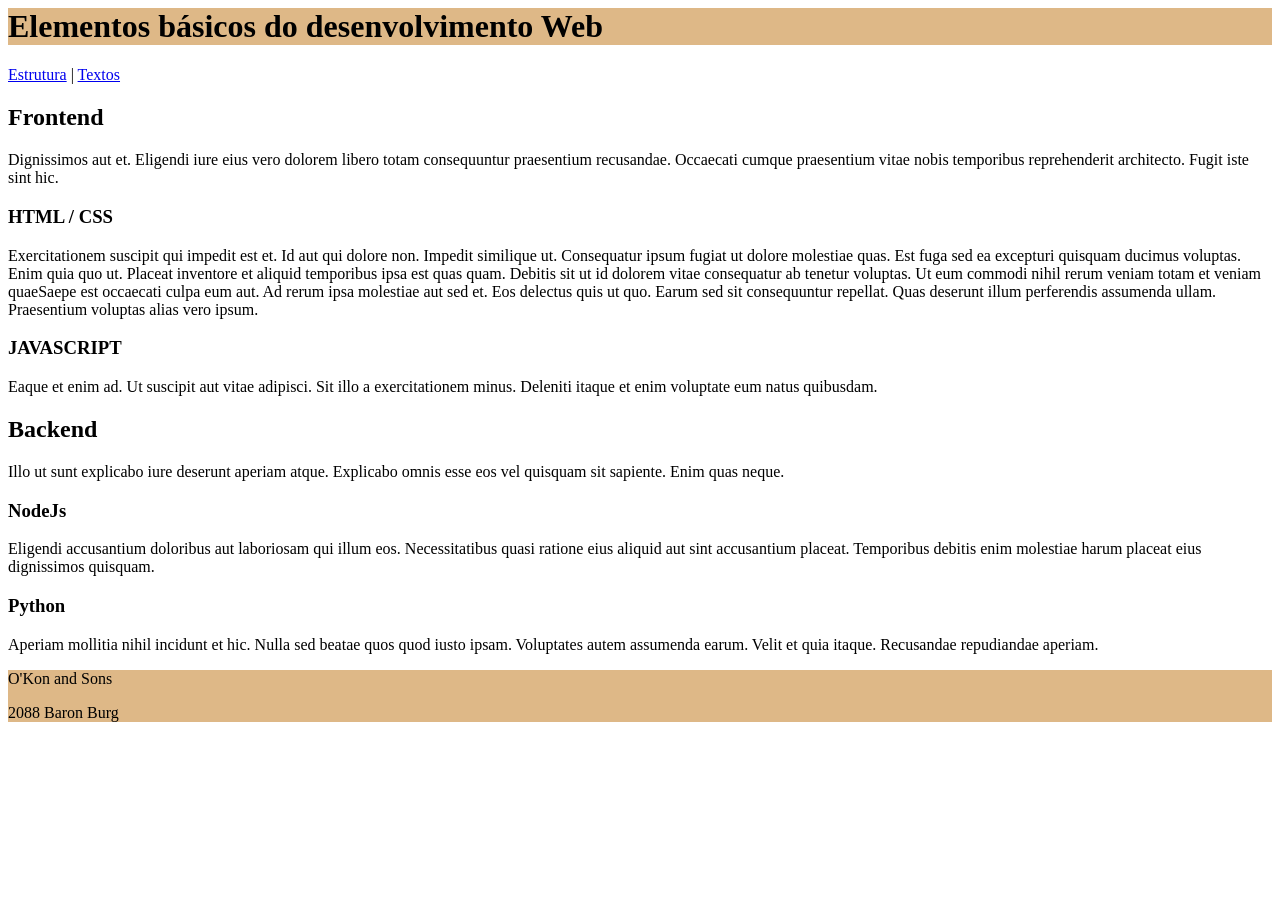
<file: estrutura-textos.html>
<html>
    <head>
        <title>Estrutura e textos</title>
        <style>
            header, footer {
                background-color: burlywood;
            }
        </style> <!-- onde acontece a estilização-->
    </head>
    <body>
        <header>
            <h1>Elementos básicos do desenvolvimento Web</h1>
        </header>
        <nav>
            <a href="estrutura.html">Estrutura</a> | <!-- tag (a) define um hyperlink-->
            <a href="textos.html">Textos</a>
        </nav>
        <main>
            <section>
                <h2>Frontend</h2>
                <p>Dignissimos aut et. Eligendi iure eius vero dolorem libero totam consequuntur praesentium recusandae. Occaecati cumque praesentium vitae nobis temporibus reprehenderit architecto. Fugit iste sint hic.</p>
                <article> <!--define um artigo-->
                    <h3>HTML / CSS</h3>
                    <p>Exercitationem suscipit qui impedit est et. Id aut qui dolore non. Impedit similique ut.
                    Consequatur ipsum fugiat ut dolore molestiae quas. Est fuga sed ea excepturi quisquam ducimus voluptas. Enim quia quo ut. Placeat inventore et aliquid temporibus ipsa est quas quam. Debitis sit ut id dolorem vitae consequatur ab tenetur voluptas. Ut eum commodi nihil rerum veniam totam et veniam quaeSaepe est occaecati culpa eum aut. Ad rerum ipsa molestiae aut sed et. Eos delectus quis ut quo. Earum sed sit consequuntur repellat. Quas deserunt illum perferendis assumenda ullam. Praesentium voluptas alias vero ipsum.</p>
                </article>
                <article>
                    <h3>JAVASCRIPT</h3>
                    <p>Eaque et enim ad. Ut suscipit aut vitae adipisci. Sit illo a exercitationem minus. Deleniti itaque et enim voluptate eum natus quibusdam.</p>
                </article>
            </section>
            <section>
                <h2>Backend</h2>
                <p>Illo ut sunt explicabo iure deserunt aperiam atque. Explicabo omnis esse eos vel quisquam sit sapiente. Enim quas neque.</p>
            <article>
                <h3>NodeJs</h3>
                <p>Eligendi accusantium doloribus aut laboriosam qui illum eos. Necessitatibus quasi ratione eius aliquid aut sint accusantium placeat. Temporibus debitis enim molestiae harum placeat eius dignissimos quisquam.</p>
            </article>
            <article>
                <h3>Python</h3>
                <p>Aperiam mollitia nihil incidunt et hic. Nulla sed beatae quos quod iusto ipsam. Voluptates autem assumenda earum. Velit et quia itaque. Recusandae repudiandae aperiam.</p>
            </article>
        </section>
        </main>
        <footer>
            <p>O'Kon and Sons</p>
            2088 Baron Burg
        </footer>
    </body>
</html>
</file>
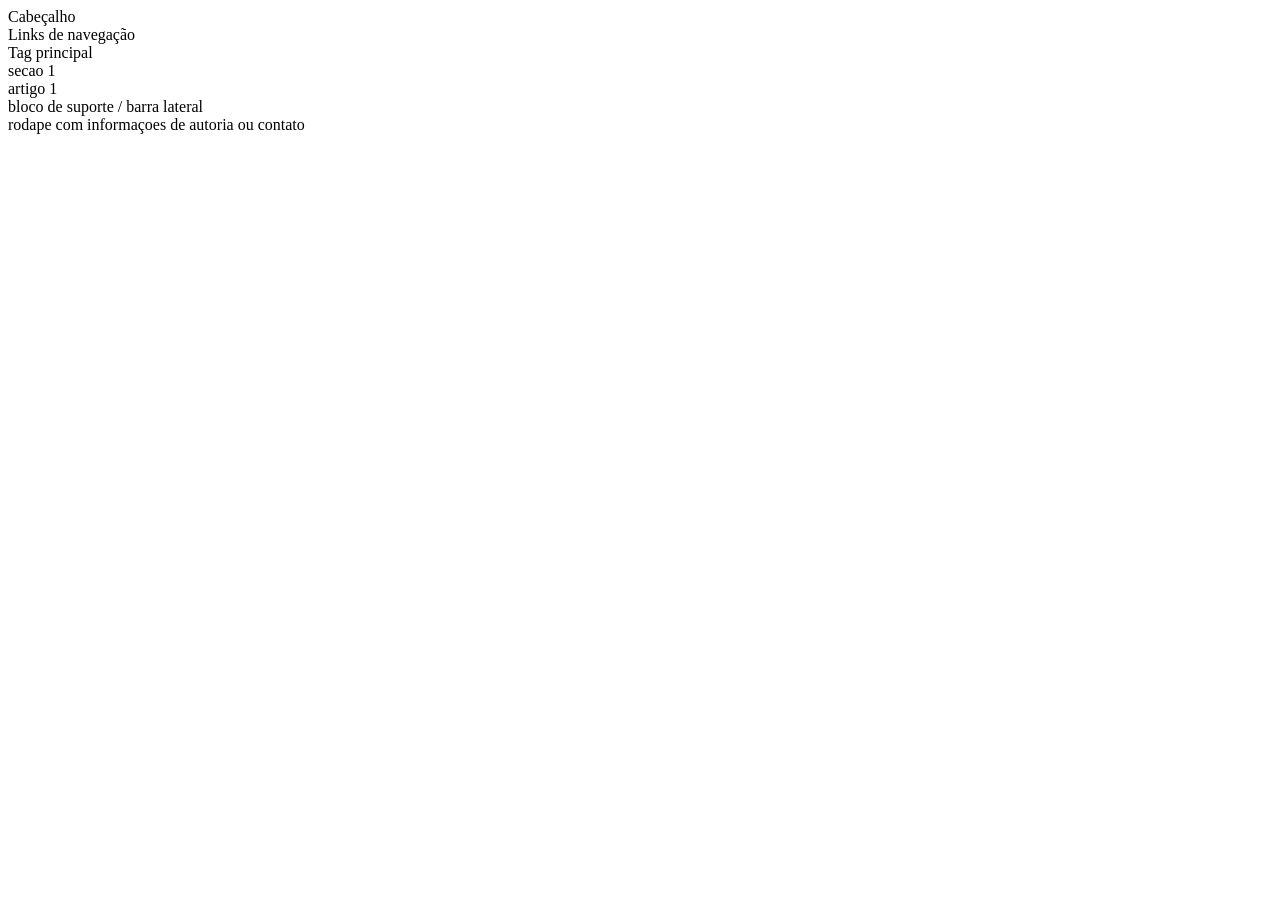
<file: estrutura.html>
<html>
    <head> <!--Onde fica o titulo-->
        <title>Estrutura de um arquivo HTML</title> <!-- titulo-->
    </head> 
    <body> <!-- corpo da estrutura-->
        <header>Cabeçalho</header>
        <nav>Links de navegação</nav>
        <main>Tag principal
            <section>
                secao 1
                <article>artigo 1</article>
            </section>
        </main>
        <aside>bloco de suporte / barra lateral</aside>
        <footer>rodape com informaçoes de autoria ou contato</footer>
    </body>
    
</html>
</file>
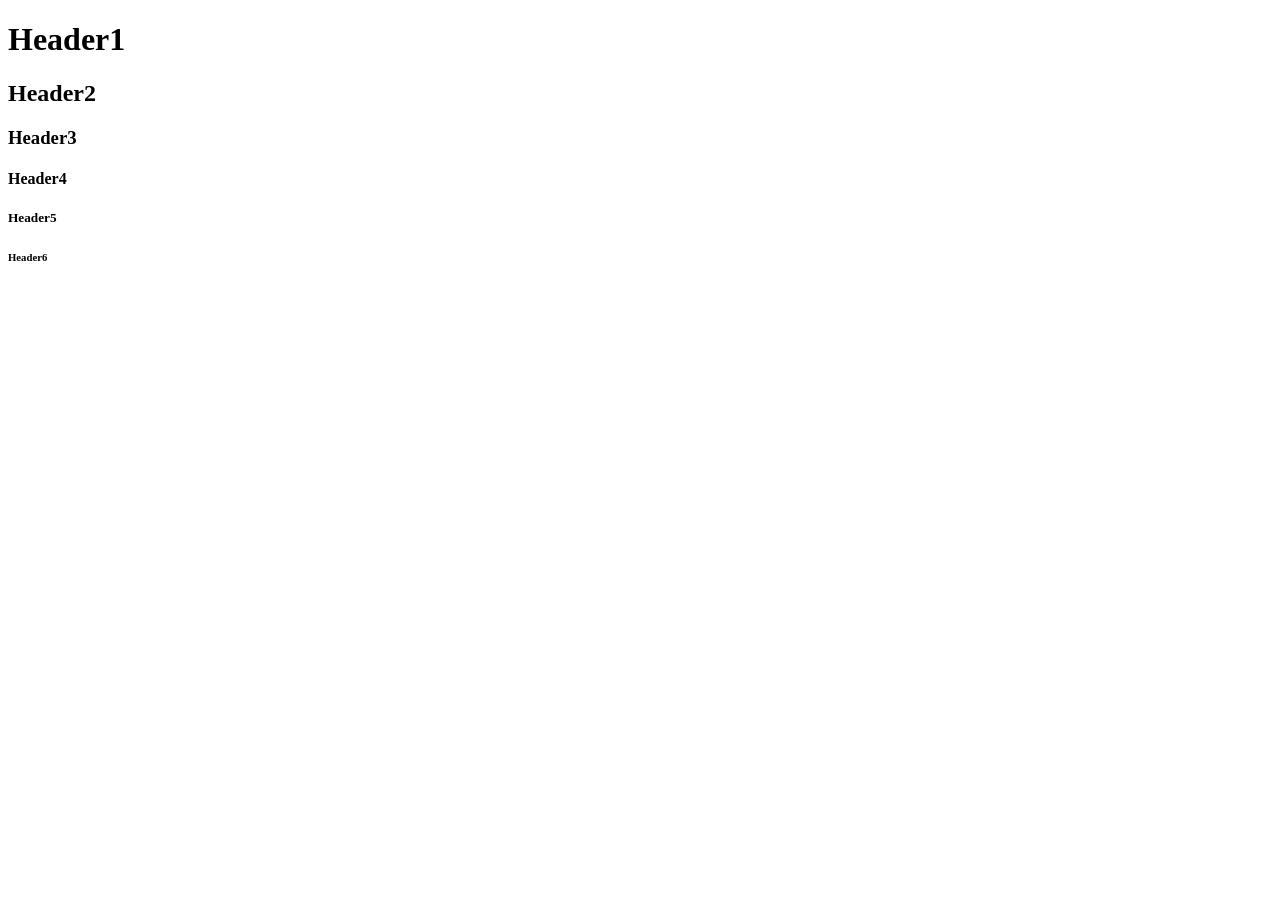
<file: exercicios/exercicio01.html>
<!DOCTYPE html>
<html lang="en">
<head>
    <meta charset="UTF-8">
    <meta name="viewport" content="width=device-width, initial-scale=1.0">
    <title>Exercicio 01</title>
</head>
<body>
    <h1>Header1</h1>
    <h2>Header2</h2>
    <h3>Header3</h3>
    <h4>Header4</h4>
    <h5>Header5</h5>
    <h6>Header6</h6>

</body>
</html>
</file>
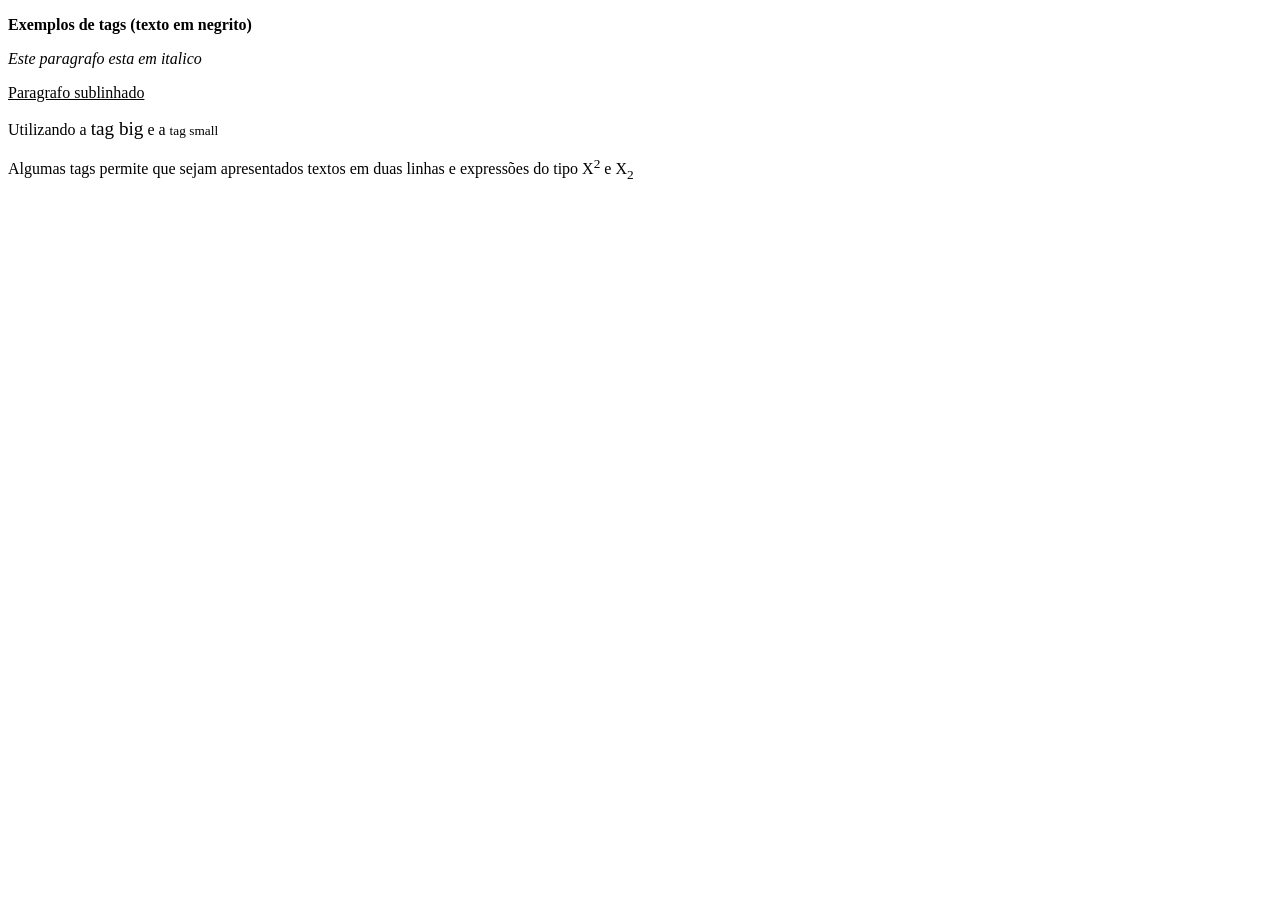
<file: exercicios/exercicio02.html>
<!DOCTYPE html>
<html lang="en">
<head>
    <meta charset="UTF-8">
    <meta name="viewport" content="width=device-width, initial-scale=1.0">
    <title>Exercicio 02</title>
</head>
<body>
    <p><b>Exemplos de tags (texto em negrito)</b></p>
    <p><i>Este paragrafo esta em italico</i></p>
    <p><u>Paragrafo sublinhado</u></p>
    <p>Utilizando a <big>tag big</big> e a <small>tag small</small></p>
    <p>Algumas tags permite que sejam apresentados textos em duas linhas e expressões do tipo X<sup>2</sup> e X<sub>2</sub></p>
</body>
</html>
</file>
